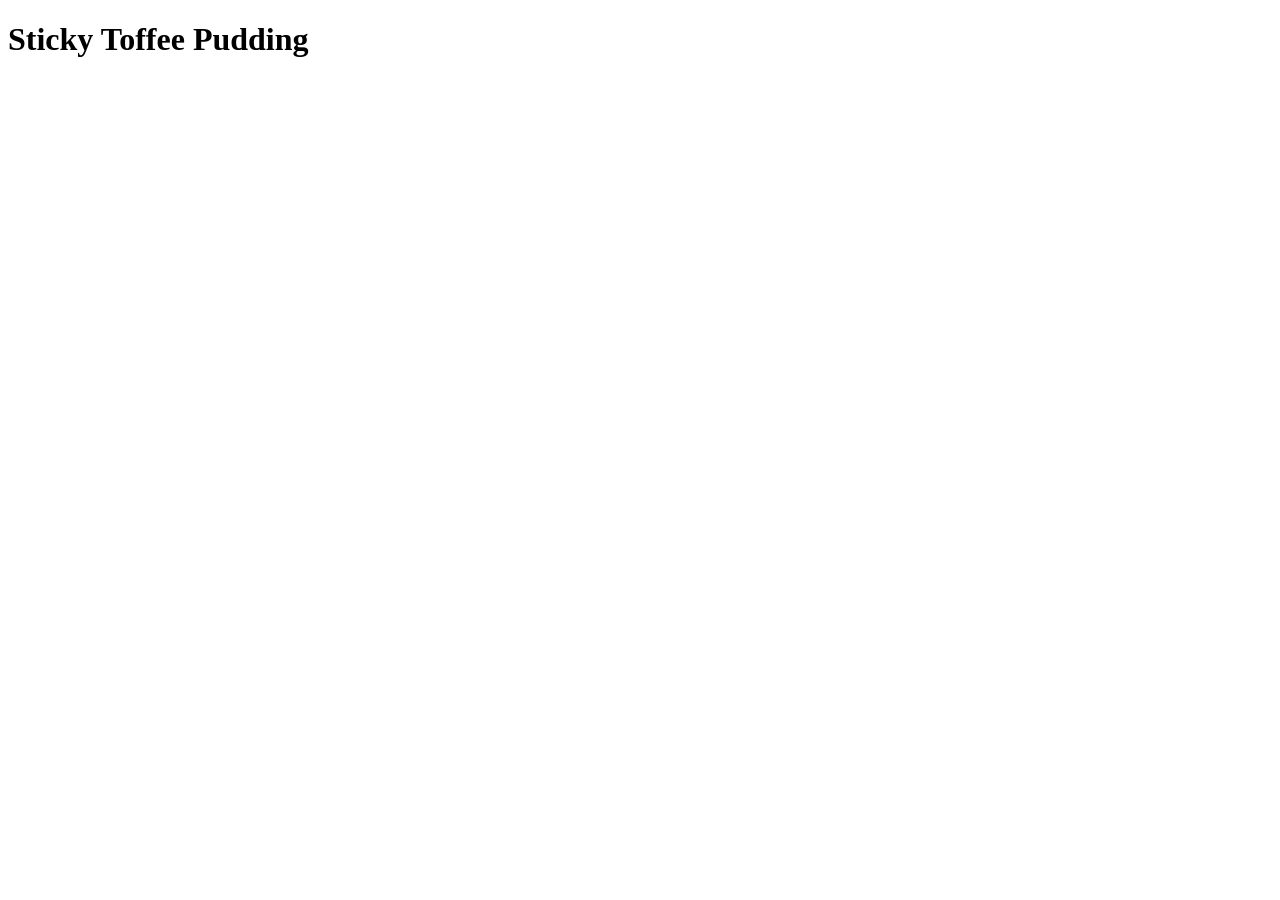
<file: tests/fixtures/grouped_recipe.html>
<!DOCTYPE html>
<!-- SPDX-License-Identifier: Apache-2.0 -->
<html lang="en">
<head>
  <meta charset="UTF-8">
  <title>Sticky Toffee Pudding</title>
  <script type="application/ld+json">
  {
    "@context": "https://schema.org",
    "@graph": [
      {
        "@type": "Recipe",
        "name": "Sticky Toffee Pudding",
        "description": "Rich sponge dessert with a decadent warm toffee sauce.",
        "prepTime": "PT20M",
        "cookTime": "PT35M",
        "totalTime": "PT55M",
        "recipeYield": "6 portions",
        "image": {
          "@type": "ImageObject",
          "url": "https://example.com/pudding.webp"
        },
        "recipeIngredient": [
          "For the sponge:",
          "200g medjool dates, pitted",
          "200ml boiling water",
          "1 tsp bicarbonate of soda",
          "75g unsalted butter",
          "For the sauce:",
          "150g dark muscovado sugar",
          "100g butter",
          "150ml double cream"
        ],
        "recipeInstructions": [
          "Preheat oven to 180C. Soak dates in boiling water with bicarbonate of soda.",
          "Cream butter and sugar, then mix in date mixture.",
          "For the sauce, melt butter and sugar with cream in a saucepan over medium heat.",
          "Pour sauce over warm puddings and serve."
        ]
      }
    ]
  }
  </script>
</head>
<body>
  <h1>Sticky Toffee Pudding</h1>
</body>
</html>
</file>
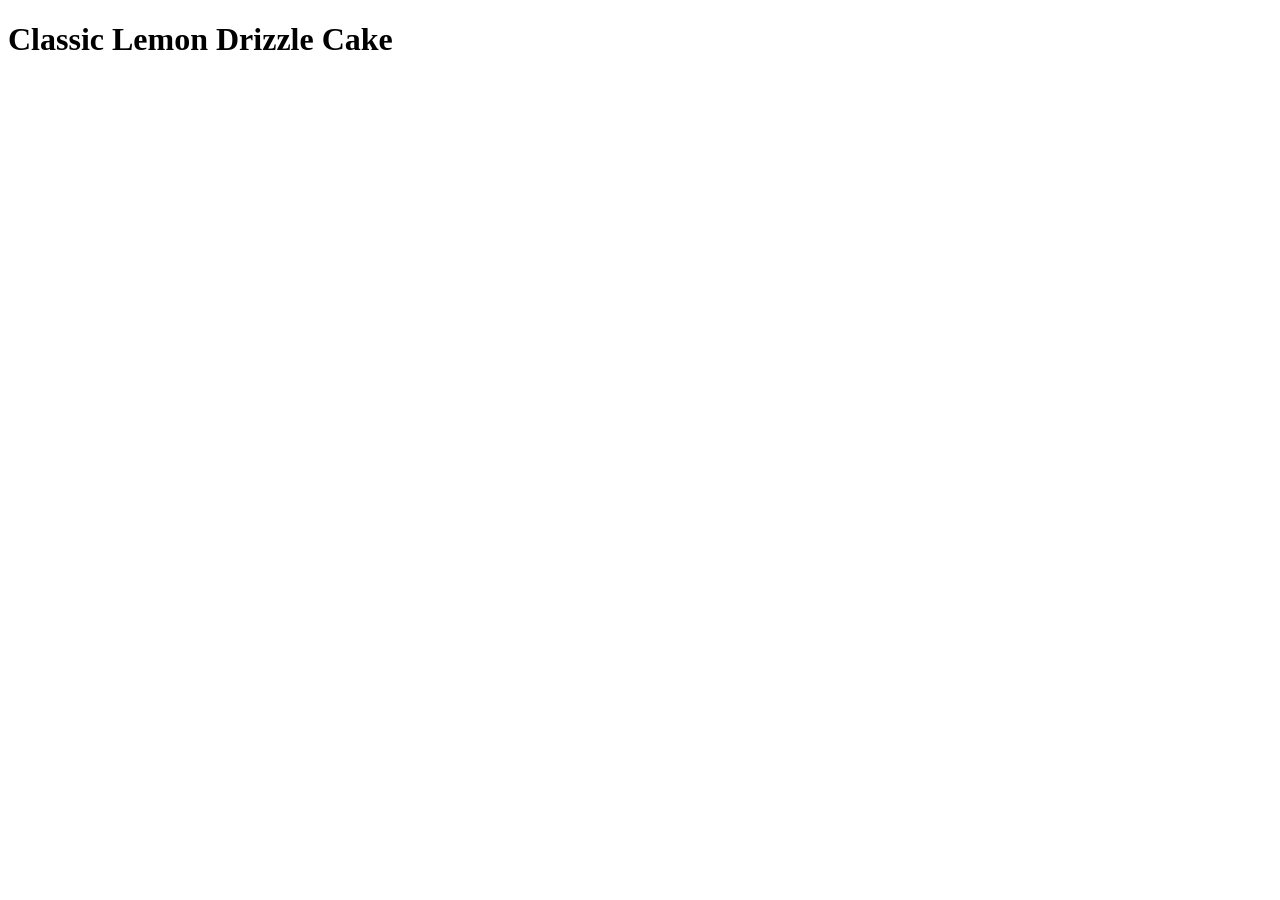
<file: tests/fixtures/simple_recipe.html>
<!DOCTYPE html>
<!-- SPDX-License-Identifier: Apache-2.0 -->
<html lang="en">
<head>
  <meta charset="UTF-8">
  <title>Classic Lemon Drizzle Cake</title>
  <meta property="og:image" content="https://example.com/images/lemon-cake-og.jpg">
  <script type="application/ld+json">
  {
    "@context": "https://schema.org",
    "@type": "Recipe",
    "name": "Classic Lemon Drizzle Cake",
    "description": "A delicious, tangy British teatime classic loaf cake.",
    "prepTime": "PT15M",
    "cookTime": "PT45M",
    "totalTime": "PT1H",
    "recipeYield": "8 servings",
    "image": [
      "https://example.com/images/lemon-cake-1.jpg",
      "https://example.com/images/lemon-cake-2.png"
    ],
    "recipeIngredient": [
      "225g unsalted butter, softened",
      "225g caster sugar",
      "4 large eggs",
      "225g self-raising flour",
      "zest of 2 lemons"
    ],
    "recipeInstructions": [
      {
        "@type": "HowToStep",
        "text": "Heat the oven to 180C/160C Fan/Gas 4 and line a loaf tin."
      },
      {
        "@type": "HowToStep",
        "text": "Beat butter and sugar together until pale and creamy, then add eggs one by one."
      },
      {
        "@type": "HowToStep",
        "text": "Fold in the flour and lemon zest, then spoon into the tin and bake for 45 mins."
      }
    ]
  }
  </script>
</head>
<body>
  <h1>Classic Lemon Drizzle Cake</h1>
</body>
</html>
</file>
